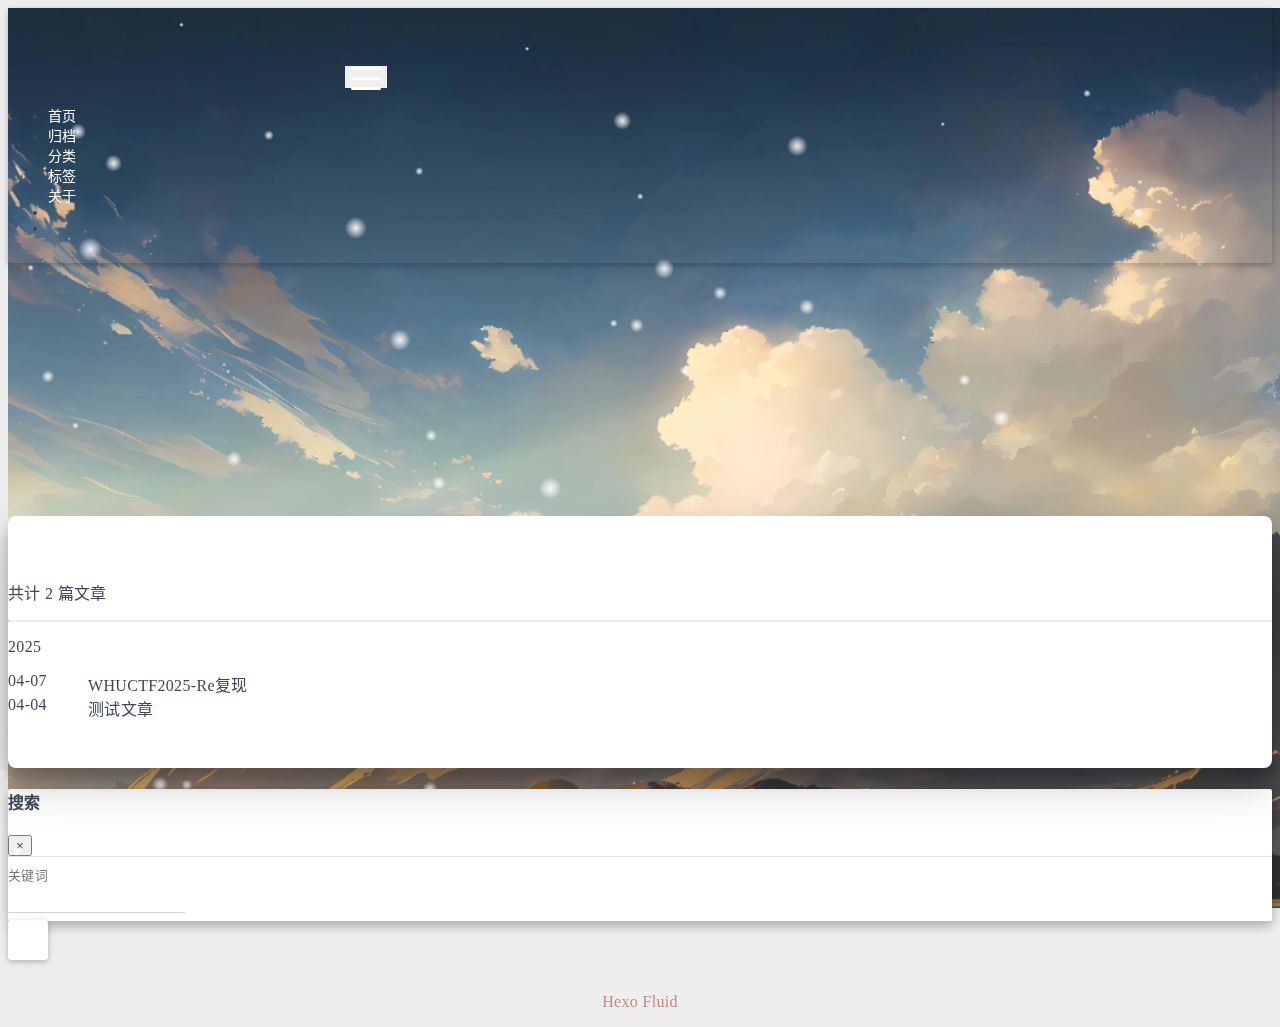
<file: archives/index.html>
<!DOCTYPE html>
<html lang="zh-CN" data-default-color-scheme=auto>



<head>
  <meta charset="UTF-8">

  <link rel="apple-touch-icon" sizes="76x76" href="/img/%E6%B3%B7%E5%A5%88.jpg">
  <link rel="icon" href="/img/%E6%B3%B7%E5%A5%88.jpg">
  

  <meta name="viewport" content="width=device-width, initial-scale=1.0, maximum-scale=5.0, shrink-to-fit=no">
  <meta http-equiv="x-ua-compatible" content="ie=edge">
  
  <meta name="theme-color" content="#2f4154">
  <meta name="author" content="七秒钟的记忆">
  <meta name="keywords" content="">
  
    <meta property="og:type" content="website">
<meta property="og:title" content="归档">
<meta property="og:url" content="http://lingchen0408.github.io/archives/index.html">
<meta property="og:site_name" content="Sevora-Blog">
<meta property="og:locale" content="zh_CN">
<meta property="article:author" content="七秒钟的记忆">
<meta name="twitter:card" content="summary_large_image">
  
  
  
  <title>归档 - Sevora-Blog</title>

  <link  rel="stylesheet" href="https://lib.baomitu.com/twitter-bootstrap/4.6.1/css/bootstrap.min.css" />





<!-- 主题依赖的图标库，不要自行修改 -->
<!-- Do not modify the link that theme dependent icons -->

<link rel="stylesheet" href="//at.alicdn.com/t/c/font_1749284_5i9bdhy70f8.css">



<link rel="stylesheet" href="//at.alicdn.com/t/c/font_1736178_k526ubmyhba.css">


<link  rel="stylesheet" href="/css/main.css" />


  <link id="highlight-css" rel="stylesheet" href="/css/highlight.css" />
  
    <link id="highlight-css-dark" rel="stylesheet" href="/css/highlight-dark.css" />
  



  
<link rel="stylesheet" href="/css/glassBg.css">
<link rel="stylesheet" href="/css/sign.css">
<link rel="stylesheet" href="/css/part-text.css">
<link rel="stylesheet" href="/css/scrollAnimation.css">



  <script id="fluid-configs">
    var Fluid = window.Fluid || {};
    Fluid.ctx = Object.assign({}, Fluid.ctx)
    var CONFIG = {"hostname":"lingchen0408.github.io","root":"/","version":"1.9.8","typing":{"enable":true,"typeSpeed":70,"cursorChar":"_","loop":false,"scope":[]},"anchorjs":{"enable":true,"element":"h1,h2,h3,h4,h5,h6","placement":"left","visible":"hover","icon":""},"progressbar":{"enable":true,"height_px":3,"color":"#29d","options":{"showSpinner":false,"trickleSpeed":100}},"code_language":{"enable":true,"default":"TEXT"},"copy_btn":true,"image_caption":{"enable":true},"image_zoom":{"enable":true,"img_url_replace":["",""]},"toc":{"enable":true,"placement":"right","headingSelector":"h1,h2,h3,h4,h5,h6","collapseDepth":0},"lazyload":{"enable":true,"loading_img":"/img/loading.gif","onlypost":false,"offset_factor":2},"web_analytics":{"enable":true,"follow_dnt":true,"baidu":null,"google":{"measurement_id":null},"tencent":{"sid":null,"cid":null},"leancloud":{"app_id":"PTVADn1JMiuhkaZERcJenFaX-gzGzoHsz","app_key":"HWeOebkty7KB7hrpgNCVDsEZ","server_url":null,"path":"window.location.pathname","ignore_local":false},"umami":{"src":null,"website_id":null,"domains":null,"start_time":"2024-01-01T00:00:00.000Z","token":null,"api_server":null}},"search_path":"/local-search.xml","include_content_in_search":true};

    if (CONFIG.web_analytics.follow_dnt) {
      var dntVal = navigator.doNotTrack || window.doNotTrack || navigator.msDoNotTrack;
      Fluid.ctx.dnt = dntVal && (dntVal.startsWith('1') || dntVal.startsWith('yes') || dntVal.startsWith('on'));
    }
  </script>
  <script  src="/js/utils.js" ></script>
  <script  src="/js/color-schema.js" ></script>
  

  

  

  

  

  
    
  



  
<meta name="generator" content="Hexo 7.3.0"></head>


<body><!-- hexo injector body_begin start --><div id="web_bg"></div><!-- hexo injector body_begin end -->
  

  <header>
    

<div class="header-inner" style="height: 60vh;">
  <nav id="navbar" class="navbar fixed-top  navbar-expand-lg navbar-dark scrolling-navbar">
  <div class="container">
    <a class="navbar-brand" href="/">
      <strong>七秒钟的记忆</strong>
    </a>

    <button id="navbar-toggler-btn" class="navbar-toggler" type="button" data-toggle="collapse"
            data-target="#navbarSupportedContent"
            aria-controls="navbarSupportedContent" aria-expanded="false" aria-label="Toggle navigation">
      <div class="animated-icon"><span></span><span></span><span></span></div>
    </button>

    <!-- Collapsible content -->
    <div class="collapse navbar-collapse" id="navbarSupportedContent">
      <ul class="navbar-nav ml-auto text-center">
        
          
          
          
          
            <li class="nav-item">
              <a class="nav-link" href="/" target="_self">
                <i class="iconfont icon-home-fill"></i>
                <span>首页</span>
              </a>
            </li>
          
        
          
          
          
          
            <li class="nav-item">
              <a class="nav-link" href="/archives/" target="_self">
                <i class="iconfont icon-archive-fill"></i>
                <span>归档</span>
              </a>
            </li>
          
        
          
          
          
          
            <li class="nav-item">
              <a class="nav-link" href="/categories/" target="_self">
                <i class="iconfont icon-category-fill"></i>
                <span>分类</span>
              </a>
            </li>
          
        
          
          
          
          
            <li class="nav-item">
              <a class="nav-link" href="/tags/" target="_self">
                <i class="iconfont icon-tags-fill"></i>
                <span>标签</span>
              </a>
            </li>
          
        
          
          
          
          
            <li class="nav-item">
              <a class="nav-link" href="/about/" target="_self">
                <i class="iconfont icon-user-fill"></i>
                <span>关于</span>
              </a>
            </li>
          
        
        
          <li class="nav-item" id="search-btn">
            <a class="nav-link" target="_self" href="javascript:;" data-toggle="modal" data-target="#modalSearch" aria-label="Search">
              <i class="iconfont icon-search"></i>
            </a>
          </li>
          
        
        
          <li class="nav-item" id="color-toggle-btn">
            <a class="nav-link" target="_self" href="javascript:;" aria-label="Color Toggle">
              <i class="iconfont icon-dark" id="color-toggle-icon"></i>
            </a>
          </li>
        
      </ul>
    </div>
  </div>
</nav>

  

<div id="banner" class="banner" parallax=true
     style="background: url('/img/article.jpg') no-repeat center center; background-size: cover;">
  <div class="full-bg-img">
    <div class="mask flex-center" style="background-color: rgba(0, 0, 0, 0.3)">
      <div class="banner-text text-center fade-in-up">
        <div class="h2">
          
            <span id="subtitle" data-typed-text="归档"></span>
          
        </div>

        
      </div>

      
    </div>
  </div>
</div>

</div>

  </header>

  <main>
    
      <div class="container nopadding-x-md">
        <div id="board"
          >
          
          <div class="container">
            <div class="row">
              <div class="col-12 col-md-10 m-auto">
                

<div class="list-group">
  <p class="h4">共计 2 篇文章</p>
  <hr>
  
  
    
      
      <p class="h5">2025</p>
    
    <a href="/2025/04/07/WHUCTF2025-Re%E5%A4%8D%E7%8E%B0/" class="list-group-item list-group-item-action">
      <time>04-07</time>
      <div class="list-group-item-title">WHUCTF2025-Re复现</div>
    </a>
  
    
    <a href="/2025/04/04/%E6%B5%8B%E8%AF%95%E6%96%87%E7%AB%A0/" class="list-group-item list-group-item-action">
      <time>04-04</time>
      <div class="list-group-item-title">测试文章</div>
    </a>
  
</div>





              </div>
            </div>
          </div>
        </div>
      </div>
    

    
      <a id="scroll-top-button" aria-label="TOP" href="#" role="button">
        <i class="iconfont icon-arrowup" aria-hidden="true"></i>
      </a>
    

    
      <div class="modal fade" id="modalSearch" tabindex="-1" role="dialog" aria-labelledby="ModalLabel"
     aria-hidden="true">
  <div class="modal-dialog modal-dialog-scrollable modal-lg" role="document">
    <div class="modal-content">
      <div class="modal-header text-center">
        <h4 class="modal-title w-100 font-weight-bold">搜索</h4>
        <button type="button" id="local-search-close" class="close" data-dismiss="modal" aria-label="Close">
          <span aria-hidden="true">&times;</span>
        </button>
      </div>
      <div class="modal-body mx-3">
        <div class="md-form mb-5">
          <input type="text" id="local-search-input" class="form-control validate">
          <label data-error="x" data-success="v" for="local-search-input">关键词</label>
        </div>
        <div class="list-group" id="local-search-result"></div>
      </div>
    </div>
  </div>
</div>

    

    
  </main>

  <footer>
    <div class="footer-inner">
  
    <div class="footer-content">
       <a href="https://hexo.io" target="_blank" rel="nofollow noopener"><span>Hexo</span></a> <i class="iconfont icon-love"></i> <a href="https://github.com/fluid-dev/hexo-theme-fluid" target="_blank" rel="nofollow noopener"><span>Fluid</span></a> 
    </div>
  
  
  
</div>

  </footer>

  <!-- Scripts -->
  
  <script  src="https://lib.baomitu.com/nprogress/0.2.0/nprogress.min.js" ></script>
  <link  rel="stylesheet" href="https://lib.baomitu.com/nprogress/0.2.0/nprogress.min.css" />

  <script>
    NProgress.configure({"showSpinner":false,"trickleSpeed":100})
    NProgress.start()
    window.addEventListener('load', function() {
      NProgress.done();
    })
  </script>


<script  src="https://lib.baomitu.com/jquery/3.6.4/jquery.min.js" ></script>
<script  src="https://lib.baomitu.com/twitter-bootstrap/4.6.1/js/bootstrap.min.js" ></script>
<script  src="/js/events.js" ></script>
<script  src="/js/plugins.js" ></script>


  <script  src="https://lib.baomitu.com/typed.js/2.0.12/typed.min.js" ></script>
  <script>
    (function (window, document) {
      var typing = Fluid.plugins.typing;
      var subtitle = document.getElementById('subtitle');
      if (!subtitle || !typing) {
        return;
      }
      var text = subtitle.getAttribute('data-typed-text');
      
        typing(text);
      
    })(window, document);
  </script>




  
    <script  src="/js/img-lazyload.js" ></script>
  




  <script defer src="/js/leancloud.js" ></script>

  <script  src="/js/local-search.js" ></script>





<!-- 主题的启动项，将它保持在最底部 -->
<!-- the boot of the theme, keep it at the bottom -->
<script  src="/js/boot.js" ></script>


  

  <noscript>
    <div class="noscript-warning">博客在允许 JavaScript 运行的环境下浏览效果更佳</div>
  </noscript>
<!-- hexo injector body_end start --><script src="/js/backgroundize.js"></script><script src="/js/snow.js"></script><script src="/js/title.js"></script><script src="/js/sign.js"></script><script src="/js/scrollAnimation.js"></script><script src="/js/time-insert.js"></script><script src="/js/time.js"></script><!-- hexo injector body_end end --></body>
</html>
</file>
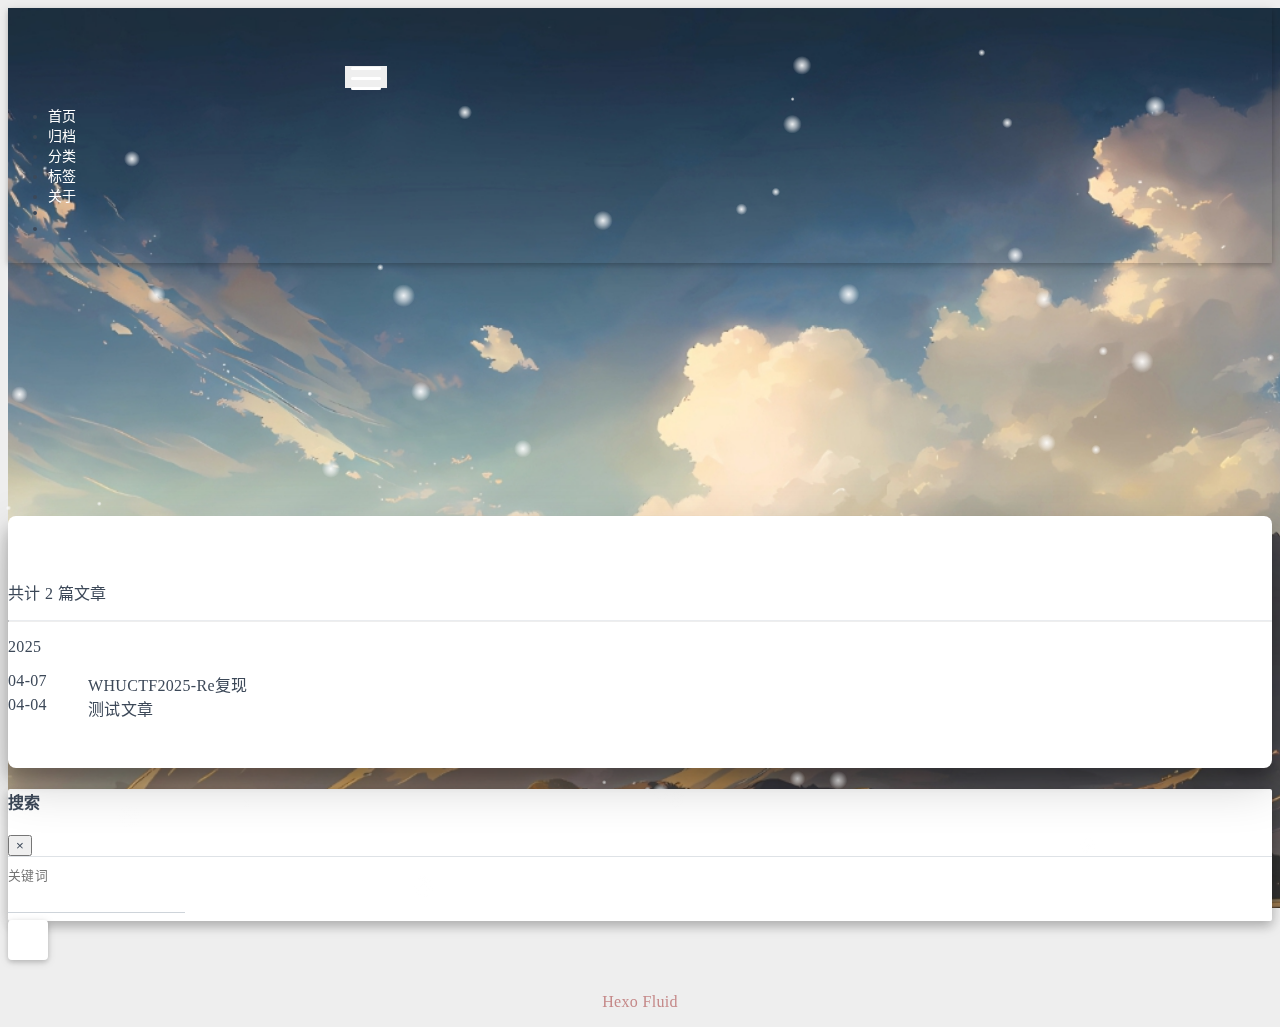
<file: archives/2025/index.html>
<!DOCTYPE html>
<html lang="zh-CN" data-default-color-scheme=auto>



<head>
  <meta charset="UTF-8">

  <link rel="apple-touch-icon" sizes="76x76" href="/img/%E6%B3%B7%E5%A5%88.jpg">
  <link rel="icon" href="/img/%E6%B3%B7%E5%A5%88.jpg">
  

  <meta name="viewport" content="width=device-width, initial-scale=1.0, maximum-scale=5.0, shrink-to-fit=no">
  <meta http-equiv="x-ua-compatible" content="ie=edge">
  
  <meta name="theme-color" content="#2f4154">
  <meta name="author" content="七秒钟的记忆">
  <meta name="keywords" content="">
  
    <meta property="og:type" content="website">
<meta property="og:title" content="归档">
<meta property="og:url" content="http://lingchen0408.github.io/archives/2025/index.html">
<meta property="og:site_name" content="Sevora-Blog">
<meta property="og:locale" content="zh_CN">
<meta property="article:author" content="七秒钟的记忆">
<meta name="twitter:card" content="summary_large_image">
  
  
  
  <title>归档 - Sevora-Blog</title>

  <link  rel="stylesheet" href="https://lib.baomitu.com/twitter-bootstrap/4.6.1/css/bootstrap.min.css" />





<!-- 主题依赖的图标库，不要自行修改 -->
<!-- Do not modify the link that theme dependent icons -->

<link rel="stylesheet" href="//at.alicdn.com/t/c/font_1749284_5i9bdhy70f8.css">



<link rel="stylesheet" href="//at.alicdn.com/t/c/font_1736178_k526ubmyhba.css">


<link  rel="stylesheet" href="/css/main.css" />


  <link id="highlight-css" rel="stylesheet" href="/css/highlight.css" />
  
    <link id="highlight-css-dark" rel="stylesheet" href="/css/highlight-dark.css" />
  



  
<link rel="stylesheet" href="/css/glassBg.css">
<link rel="stylesheet" href="/css/sign.css">
<link rel="stylesheet" href="/css/part-text.css">
<link rel="stylesheet" href="/css/scrollAnimation.css">



  <script id="fluid-configs">
    var Fluid = window.Fluid || {};
    Fluid.ctx = Object.assign({}, Fluid.ctx)
    var CONFIG = {"hostname":"lingchen0408.github.io","root":"/","version":"1.9.8","typing":{"enable":true,"typeSpeed":70,"cursorChar":"_","loop":false,"scope":[]},"anchorjs":{"enable":true,"element":"h1,h2,h3,h4,h5,h6","placement":"left","visible":"hover","icon":""},"progressbar":{"enable":true,"height_px":3,"color":"#29d","options":{"showSpinner":false,"trickleSpeed":100}},"code_language":{"enable":true,"default":"TEXT"},"copy_btn":true,"image_caption":{"enable":true},"image_zoom":{"enable":true,"img_url_replace":["",""]},"toc":{"enable":true,"placement":"right","headingSelector":"h1,h2,h3,h4,h5,h6","collapseDepth":0},"lazyload":{"enable":true,"loading_img":"/img/loading.gif","onlypost":false,"offset_factor":2},"web_analytics":{"enable":true,"follow_dnt":true,"baidu":null,"google":{"measurement_id":null},"tencent":{"sid":null,"cid":null},"leancloud":{"app_id":"PTVADn1JMiuhkaZERcJenFaX-gzGzoHsz","app_key":"HWeOebkty7KB7hrpgNCVDsEZ","server_url":null,"path":"window.location.pathname","ignore_local":false},"umami":{"src":null,"website_id":null,"domains":null,"start_time":"2024-01-01T00:00:00.000Z","token":null,"api_server":null}},"search_path":"/local-search.xml","include_content_in_search":true};

    if (CONFIG.web_analytics.follow_dnt) {
      var dntVal = navigator.doNotTrack || window.doNotTrack || navigator.msDoNotTrack;
      Fluid.ctx.dnt = dntVal && (dntVal.startsWith('1') || dntVal.startsWith('yes') || dntVal.startsWith('on'));
    }
  </script>
  <script  src="/js/utils.js" ></script>
  <script  src="/js/color-schema.js" ></script>
  

  

  

  

  

  
    
  



  
<meta name="generator" content="Hexo 7.3.0"></head>


<body><!-- hexo injector body_begin start --><div id="web_bg"></div><!-- hexo injector body_begin end -->
  

  <header>
    

<div class="header-inner" style="height: 60vh;">
  <nav id="navbar" class="navbar fixed-top  navbar-expand-lg navbar-dark scrolling-navbar">
  <div class="container">
    <a class="navbar-brand" href="/">
      <strong>七秒钟的记忆</strong>
    </a>

    <button id="navbar-toggler-btn" class="navbar-toggler" type="button" data-toggle="collapse"
            data-target="#navbarSupportedContent"
            aria-controls="navbarSupportedContent" aria-expanded="false" aria-label="Toggle navigation">
      <div class="animated-icon"><span></span><span></span><span></span></div>
    </button>

    <!-- Collapsible content -->
    <div class="collapse navbar-collapse" id="navbarSupportedContent">
      <ul class="navbar-nav ml-auto text-center">
        
          
          
          
          
            <li class="nav-item">
              <a class="nav-link" href="/" target="_self">
                <i class="iconfont icon-home-fill"></i>
                <span>首页</span>
              </a>
            </li>
          
        
          
          
          
          
            <li class="nav-item">
              <a class="nav-link" href="/archives/" target="_self">
                <i class="iconfont icon-archive-fill"></i>
                <span>归档</span>
              </a>
            </li>
          
        
          
          
          
          
            <li class="nav-item">
              <a class="nav-link" href="/categories/" target="_self">
                <i class="iconfont icon-category-fill"></i>
                <span>分类</span>
              </a>
            </li>
          
        
          
          
          
          
            <li class="nav-item">
              <a class="nav-link" href="/tags/" target="_self">
                <i class="iconfont icon-tags-fill"></i>
                <span>标签</span>
              </a>
            </li>
          
        
          
          
          
          
            <li class="nav-item">
              <a class="nav-link" href="/about/" target="_self">
                <i class="iconfont icon-user-fill"></i>
                <span>关于</span>
              </a>
            </li>
          
        
        
          <li class="nav-item" id="search-btn">
            <a class="nav-link" target="_self" href="javascript:;" data-toggle="modal" data-target="#modalSearch" aria-label="Search">
              <i class="iconfont icon-search"></i>
            </a>
          </li>
          
        
        
          <li class="nav-item" id="color-toggle-btn">
            <a class="nav-link" target="_self" href="javascript:;" aria-label="Color Toggle">
              <i class="iconfont icon-dark" id="color-toggle-icon"></i>
            </a>
          </li>
        
      </ul>
    </div>
  </div>
</nav>

  

<div id="banner" class="banner" parallax=true
     style="background: url('/img/article.jpg') no-repeat center center; background-size: cover;">
  <div class="full-bg-img">
    <div class="mask flex-center" style="background-color: rgba(0, 0, 0, 0.3)">
      <div class="banner-text text-center fade-in-up">
        <div class="h2">
          
            <span id="subtitle" data-typed-text="归档"></span>
          
        </div>

        
      </div>

      
    </div>
  </div>
</div>

</div>

  </header>

  <main>
    
      <div class="container nopadding-x-md">
        <div id="board"
          >
          
          <div class="container">
            <div class="row">
              <div class="col-12 col-md-10 m-auto">
                

<div class="list-group">
  <p class="h4">共计 2 篇文章</p>
  <hr>
  
  
    
      
      <p class="h5">2025</p>
    
    <a href="/2025/04/07/WHUCTF2025-Re%E5%A4%8D%E7%8E%B0/" class="list-group-item list-group-item-action">
      <time>04-07</time>
      <div class="list-group-item-title">WHUCTF2025-Re复现</div>
    </a>
  
    
    <a href="/2025/04/04/%E6%B5%8B%E8%AF%95%E6%96%87%E7%AB%A0/" class="list-group-item list-group-item-action">
      <time>04-04</time>
      <div class="list-group-item-title">测试文章</div>
    </a>
  
</div>





              </div>
            </div>
          </div>
        </div>
      </div>
    

    
      <a id="scroll-top-button" aria-label="TOP" href="#" role="button">
        <i class="iconfont icon-arrowup" aria-hidden="true"></i>
      </a>
    

    
      <div class="modal fade" id="modalSearch" tabindex="-1" role="dialog" aria-labelledby="ModalLabel"
     aria-hidden="true">
  <div class="modal-dialog modal-dialog-scrollable modal-lg" role="document">
    <div class="modal-content">
      <div class="modal-header text-center">
        <h4 class="modal-title w-100 font-weight-bold">搜索</h4>
        <button type="button" id="local-search-close" class="close" data-dismiss="modal" aria-label="Close">
          <span aria-hidden="true">&times;</span>
        </button>
      </div>
      <div class="modal-body mx-3">
        <div class="md-form mb-5">
          <input type="text" id="local-search-input" class="form-control validate">
          <label data-error="x" data-success="v" for="local-search-input">关键词</label>
        </div>
        <div class="list-group" id="local-search-result"></div>
      </div>
    </div>
  </div>
</div>

    

    
  </main>

  <footer>
    <div class="footer-inner">
  
    <div class="footer-content">
       <a href="https://hexo.io" target="_blank" rel="nofollow noopener"><span>Hexo</span></a> <i class="iconfont icon-love"></i> <a href="https://github.com/fluid-dev/hexo-theme-fluid" target="_blank" rel="nofollow noopener"><span>Fluid</span></a> 
    </div>
  
  
  
</div>

  </footer>

  <!-- Scripts -->
  
  <script  src="https://lib.baomitu.com/nprogress/0.2.0/nprogress.min.js" ></script>
  <link  rel="stylesheet" href="https://lib.baomitu.com/nprogress/0.2.0/nprogress.min.css" />

  <script>
    NProgress.configure({"showSpinner":false,"trickleSpeed":100})
    NProgress.start()
    window.addEventListener('load', function() {
      NProgress.done();
    })
  </script>


<script  src="https://lib.baomitu.com/jquery/3.6.4/jquery.min.js" ></script>
<script  src="https://lib.baomitu.com/twitter-bootstrap/4.6.1/js/bootstrap.min.js" ></script>
<script  src="/js/events.js" ></script>
<script  src="/js/plugins.js" ></script>


  <script  src="https://lib.baomitu.com/typed.js/2.0.12/typed.min.js" ></script>
  <script>
    (function (window, document) {
      var typing = Fluid.plugins.typing;
      var subtitle = document.getElementById('subtitle');
      if (!subtitle || !typing) {
        return;
      }
      var text = subtitle.getAttribute('data-typed-text');
      
        typing(text);
      
    })(window, document);
  </script>




  
    <script  src="/js/img-lazyload.js" ></script>
  




  <script defer src="/js/leancloud.js" ></script>

  <script  src="/js/local-search.js" ></script>





<!-- 主题的启动项，将它保持在最底部 -->
<!-- the boot of the theme, keep it at the bottom -->
<script  src="/js/boot.js" ></script>


  

  <noscript>
    <div class="noscript-warning">博客在允许 JavaScript 运行的环境下浏览效果更佳</div>
  </noscript>
<!-- hexo injector body_end start --><script src="/js/backgroundize.js"></script><script src="/js/snow.js"></script><script src="/js/title.js"></script><script src="/js/sign.js"></script><script src="/js/scrollAnimation.js"></script><script src="/js/time-insert.js"></script><script src="/js/time.js"></script><!-- hexo injector body_end end --></body>
</html>
</file>
<file: css/main.css>
.anchorjs-link {
  text-decoration: none !important;
  transition: opacity 0.2s ease-in-out;
}
.markdown-body h1:hover > .anchorjs-link,
h2:hover > .anchorjs-link,
h3:hover > .anchorjs-link,
h4:hover > .anchorjs-link,
h5:hover > .anchorjs-link,
h6:hover > .anchorjs-link {
  opacity: 1;
}
.banner {
  height: 100%;
  position: relative;
  overflow: hidden;
  cursor: default;
}
.banner .mask {
  position: absolute;
  width: 100%;
  height: 100%;
  background-color: rgba(0,0,0,0.3);
}
.banner[parallax="true"] {
  will-change: transform;
  -webkit-transform-style: preserve-3d;
  -webkit-backface-visibility: hidden;
  transition: transform 0.05s ease-out;
}
@media (max-width: 100vh) {
  .header-inner {
    max-height: 100vw;
  }
  #board {
    margin-top: -1rem !important;
  }
}
@media (max-width: 79.99vh) {
  .scroll-down-bar {
    display: none;
  }
}
#board {
  position: relative;
  margin-top: -2rem;
  padding: 3rem 0;
  background-color: var(--board-bg-color);
  transition: background-color 0.2s ease-in-out;
  border-radius: 0.5rem;
  z-index: 3;
  -webkit-box-shadow: 0 12px 15px 0 rgba(0,0,0,0.24), 0 17px 50px 0 rgba(0,0,0,0.19);
  box-shadow: 0 12px 15px 0 rgba(0,0,0,0.24), 0 17px 50px 0 rgba(0,0,0,0.19);
}
.code-widget {
  display: inline-block;
  background-color: transparent;
  font-size: 0.75rem;
  line-height: 1;
  font-weight: bold;
  padding: 0.3rem 0.1rem 0.1rem 0.1rem;
  position: absolute;
  right: 0.45rem;
  top: 0.15rem;
  z-index: 1;
}
.code-widget-light {
  color: #999;
}
.code-widget-dark {
  color: #bababa;
}
.copy-btn {
  cursor: pointer;
  user-select: none;
  -webkit-appearance: none;
  outline: none;
}
.copy-btn > i {
  font-size: 0.75rem !important;
  font-weight: 400;
  margin-right: 0.15rem;
  opacity: 0;
  transition: opacity 0.2s ease-in-out;
}
.markdown-body pre:hover > .copy-btn > i {
  opacity: 0.9;
}
.markdown-body pre:hover > .copy-btn,
.markdown-body pre:not(:hover) > .copy-btn {
  outline: none;
}
.license-box {
  background-color: rgba(27,31,35,0.05);
  transition: background-color 0.2s ease-in-out;
  border-radius: 4px;
  font-size: 0.9rem;
  overflow: hidden;
  padding: 1.25rem;
  position: relative;
  z-index: 1;
}
.license-box .license-icon {
  position: absolute;
  top: 50%;
  left: 100%;
}
.license-box .license-icon::after {
  content: "\e8e4";
  font-size: 12.5rem;
  line-height: 1;
  opacity: 0.1;
  position: relative;
  left: -0.85em;
  bottom: 0.5em;
  z-index: -1;
}
.license-box .license-title {
  margin-bottom: 1rem;
}
.license-box .license-title div:nth-child(1) {
  line-height: 1.2;
  margin-bottom: 0.25rem;
}
.license-box .license-title div:nth-child(2) {
  color: var(--sec-text-color);
  font-size: 0.8rem;
}
.license-box .license-meta {
  align-items: center;
  display: flex;
  flex-wrap: wrap;
  justify-content: flex-start;
}
.license-box .license-meta .license-meta-item {
  align-items: center;
  justify-content: center;
  margin-right: 1.5rem;
}
.license-box .license-meta .license-meta-item div:nth-child(1) {
  color: var(--sec-text-color);
  font-size: 0.8rem;
  font-weight: normal;
}
.license-box .license-meta .license-meta-item i.iconfont {
  font-size: 1rem;
}
@media (max-width: 575px) and (min-width: 425px) {
  .license-box .license-meta .license-meta-item {
    display: flex;
    justify-content: flex-start;
    flex-wrap: wrap;
    font-size: 0.8rem;
    flex: 0 0 50%;
    max-width: 50%;
    margin-right: 0;
  }
  .license-box .license-meta .license-meta-item div:nth-child(1) {
    margin-right: 0.5rem;
  }
  .license-box .license-meta .license-meta-date {
    order: -1;
  }
}
@media (max-width: 424px) {
  .license-box::after {
    top: -65px;
  }
  .license-box .license-meta {
    flex-direction: column;
    align-items: flex-start;
  }
  .license-box .license-meta .license-meta-item {
    display: flex;
    flex-wrap: wrap;
    font-size: 0.8rem;
  }
  .license-box .license-meta .license-meta-item div:nth-child(1) {
    margin-right: 0.5rem;
  }
}
.footer-inner {
  padding: 3rem 0 1rem 0;
  text-align: center;
}
.footer-inner > div:not(:first-child) {
  margin: 0.25rem 0;
  font-size: 0.85rem;
}
.footer-inner .statistics {
  display: flex;
  flex-direction: row;
  justify-content: center;
}
.footer-inner .statistics > span {
  flex: 1;
  margin: 0 0.25rem;
}
.footer-inner .statistics > *:nth-last-child(2):first-child {
  text-align: right;
}
.footer-inner .statistics > *:nth-last-child(2):first-child ~ * {
  text-align: left;
}
.footer-inner .beian {
  display: flex;
  flex-direction: row;
  justify-content: center;
}
.footer-inner .beian > * {
  margin: 0 0.25rem;
}
.footer-inner .beian-police {
  position: relative;
  overflow: hidden;
  display: inline-flex;
  align-items: center;
  justify-content: left;
}
.footer-inner .beian-police img {
  margin-right: 3px;
  width: 1rem;
  height: 1rem;
  margin-bottom: 0.1rem;
}
@media (max-width: 424px) {
  .footer-inner .statistics {
    flex-direction: column;
  }
  .footer-inner .statistics > *:nth-last-child(2):first-child {
    text-align: center;
  }
  .footer-inner .statistics > *:nth-last-child(2):first-child ~ * {
    text-align: center;
  }
  .footer-inner .beian {
    flex-direction: column;
  }
  .footer-inner .beian .beian-police {
    justify-content: center;
  }
  .footer-inner .beian > *:nth-last-child(2):first-child {
    text-align: center;
  }
  .footer-inner .beian > *:nth-last-child(2):first-child ~ * {
    text-align: center;
  }
}
sup > a::before,
.footnote-text::before {
  display: block;
  content: "";
  margin-top: -5rem;
  height: 5rem;
  width: 1px;
  visibility: hidden;
}
sup > a::before,
.footnote-text::before {
  display: inline-block;
}
.footnote-item::before {
  display: block;
  content: "";
  margin-top: -5rem;
  height: 5rem;
  width: 1px;
  visibility: hidden;
}
.footnote-list ol {
  list-style-type: none;
  counter-reset: sectioncounter;
  padding-left: 0.5rem;
  font-size: 0.95rem;
}
.footnote-list ol li:before {
  font-family: "Helvetica Neue", monospace, "Monaco";
  content: "[" counter(sectioncounter) "]";
  counter-increment: sectioncounter;
}
.footnote-list ol li+li {
  margin-top: 0.5rem;
}
.footnote-text {
  padding-left: 0.5em;
}
.navbar {
  background-color: transparent;
  font-size: 0.875rem;
  box-shadow: 0 2px 5px 0 rgba(0,0,0,0.16), 0 2px 10px 0 rgba(0,0,0,0.12);
  -webkit-box-shadow: 0 2px 5px 0 rgba(0,0,0,0.16), 0 2px 10px 0 rgba(0,0,0,0.12);
}
.navbar .navbar-brand {
  color: var(--navbar-text-color);
}
.navbar .navbar-toggler .animated-icon span {
  background-color: var(--navbar-text-color);
}
.navbar .nav-item .nav-link {
  display: block;
  color: var(--navbar-text-color);
  transition: color 0.2s ease-in-out, background-color 0.2s ease-in-out;
}
.navbar .nav-item .nav-link:hover {
  color: var(--link-hover-color);
}
.navbar .nav-item .nav-link:focus {
  color: var(--navbar-text-color);
}
.navbar .nav-item .nav-link i {
  font-size: 0.875rem;
  line-height: inherit;
}
.navbar .nav-item .nav-link i:only-child {
  margin: 0 0.2rem;
}
.navbar .navbar-toggler {
  border-width: 0;
  outline: 0;
}
.navbar.scrolling-navbar {
  will-change: background, padding;
  -webkit-transition: background 0.5s ease-in-out, padding 0.5s ease-in-out;
  transition: background 0.5s ease-in-out, padding 0.5s ease-in-out;
}
@media (min-width: 600px) {
  .navbar.scrolling-navbar {
    padding-top: 12px;
    padding-bottom: 12px;
  }
  .navbar.scrolling-navbar .navbar-nav > li {
    -webkit-transition-duration: 1s;
    transition-duration: 1s;
  }
}
.navbar.scrolling-navbar.top-nav-collapse {
  padding-top: 5px;
  padding-bottom: 5px;
}
.navbar .dropdown-menu {
  font-size: 0.875rem;
  color: var(--navbar-text-color);
  background-color: rgba(0,0,0,0.3);
  border: none;
  min-width: 8rem;
  -webkit-transition: background 0.5s ease-in-out, padding 0.5s ease-in-out;
  transition: background 0.5s ease-in-out, padding 0.5s ease-in-out;
}
@media (max-width: 991.98px) {
  .navbar .dropdown-menu {
    text-align: center;
  }
}
.navbar .dropdown-item {
  color: var(--navbar-text-color);
}
.navbar .dropdown-item:hover,
.navbar .dropdown-item:focus {
  color: var(--link-hover-color);
  background-color: rgba(0,0,0,0.1);
}
@media (min-width: 992px) {
  .navbar .dropdown:hover > .dropdown-menu {
    display: block;
  }
  .navbar .dropdown > .dropdown-toggle:active {
    pointer-events: none;
  }
  .navbar .dropdown-menu {
    top: 95%;
  }
}
.navbar .animated-icon {
  width: 30px;
  height: 20px;
  position: relative;
  margin: 0;
  -webkit-transform: rotate(0deg);
  -moz-transform: rotate(0deg);
  -o-transform: rotate(0deg);
  transform: rotate(0deg);
  -webkit-transition: 0.5s ease-in-out;
  -moz-transition: 0.5s ease-in-out;
  -o-transition: 0.5s ease-in-out;
  transition: 0.5s ease-in-out;
  cursor: pointer;
}
.navbar .animated-icon span {
  display: block;
  position: absolute;
  height: 3px;
  width: 100%;
  border-radius: 9px;
  opacity: 1;
  left: 0;
  -webkit-transform: rotate(0deg);
  -moz-transform: rotate(0deg);
  -o-transform: rotate(0deg);
  transform: rotate(0deg);
  -webkit-transition: 0.25s ease-in-out;
  -moz-transition: 0.25s ease-in-out;
  -o-transition: 0.25s ease-in-out;
  transition: 0.25s ease-in-out;
  background: #fff;
}
.navbar .animated-icon span:nth-child(1) {
  top: 0;
}
.navbar .animated-icon span:nth-child(2) {
  top: 10px;
}
.navbar .animated-icon span:nth-child(3) {
  top: 20px;
}
.navbar .animated-icon.open span:nth-child(1) {
  top: 11px;
  -webkit-transform: rotate(135deg);
  -moz-transform: rotate(135deg);
  -o-transform: rotate(135deg);
  transform: rotate(135deg);
}
.navbar .animated-icon.open span:nth-child(2) {
  opacity: 0;
  left: -60px;
}
.navbar .animated-icon.open span:nth-child(3) {
  top: 11px;
  -webkit-transform: rotate(-135deg);
  -moz-transform: rotate(-135deg);
  -o-transform: rotate(-135deg);
  transform: rotate(-135deg);
}
.navbar .dropdown-collapse,
.top-nav-collapse,
.navbar-col-show {
  background-color: var(--navbar-bg-color);
}
@media (max-width: 767px) {
  .navbar {
    font-size: 1rem;
    line-height: 2.5rem;
  }
}
.banner-text {
  color: var(--subtitle-color);
  max-width: calc(960px - 6rem);
  width: 80%;
  overflow-wrap: break-word;
}
.banner-text .typed-cursor {
  margin: 0 0.2rem;
}
@media (max-width: 767px) {
  #subtitle,
  .typed-cursor {
    font-size: 1.5rem;
  }
}
@media (max-width: 575px) {
  .banner-text {
    font-size: 0.9rem;
  }
  #subtitle,
  .typed-cursor {
    font-size: 1.35rem;
  }
}
.modal-dialog .modal-content {
  background-color: var(--board-bg-color);
  border: 0;
  border-radius: 0.125rem;
  -webkit-box-shadow: 0 5px 11px 0 rgba(0,0,0,0.18), 0 4px 15px 0 rgba(0,0,0,0.15);
  box-shadow: 0 5px 11px 0 rgba(0,0,0,0.18), 0 4px 15px 0 rgba(0,0,0,0.15);
}
.modal-dialog .modal-content .modal-header {
  border-bottom-color: var(--line-color);
  transition: border-bottom-color 0.2s ease-in-out;
}
.close {
  color: var(--text-color);
}
.close:hover {
  color: var(--link-hover-color);
}
.close:focus {
  outline: 0;
}
.modal-dialog .modal-content .modal-header {
  border-top-left-radius: 0.125rem;
  border-top-right-radius: 0.125rem;
  border-bottom: 1px solid #dee2e6;
}
.md-form {
  position: relative;
  margin-top: 1.5rem;
  margin-bottom: 1.5rem;
}
.md-form input[type] {
  -webkit-box-sizing: content-box;
  box-sizing: content-box;
  background-color: transparent;
  border: none;
  border-bottom: 1px solid #ced4da;
  border-radius: 0;
  outline: none;
  -webkit-box-shadow: none;
  box-shadow: none;
  transition: border-color 0.15s ease-in-out, box-shadow 0.15s ease-in-out, -webkit-box-shadow 0.15s ease-in-out;
}
.md-form input[type]:focus:not([readonly]) {
  border-bottom: 1px solid #4285f4;
  -webkit-box-shadow: 0 1px 0 0 #4285f4;
  box-shadow: 0 1px 0 0 #4285f4;
}
.md-form input[type]:focus:not([readonly]) + label {
  color: #4285f4;
}
.md-form input[type].valid,
.md-form input[type]:focus.valid {
  border-bottom: 1px solid #00c851;
  -webkit-box-shadow: 0 1px 0 0 #00c851;
  box-shadow: 0 1px 0 0 #00c851;
}
.md-form input[type].valid + label,
.md-form input[type]:focus.valid + label {
  color: #00c851;
}
.md-form input[type].invalid,
.md-form input[type]:focus.invalid {
  border-bottom: 1px solid #f44336;
  -webkit-box-shadow: 0 1px 0 0 #f44336;
  box-shadow: 0 1px 0 0 #f44336;
}
.md-form input[type].invalid + label,
.md-form input[type]:focus.invalid + label {
  color: #f44336;
}
.md-form input[type].validate {
  margin-bottom: 2.5rem;
}
.md-form input[type].form-control {
  height: auto;
  padding: 0.6rem 0 0.4rem 0;
  margin: 0 0 0.5rem 0;
  color: var(--text-color);
  background-color: transparent;
  border-radius: 0;
}
.md-form label {
  font-size: 0.8rem;
  position: absolute;
  top: -1rem;
  left: 0;
  color: #757575;
  cursor: text;
  transition: color 0.2s ease-out;
}
.modal-open[style] {
  padding-right: 0 !important;
  overflow: auto;
}
.modal-open[style] #navbar[style] {
  padding-right: 1rem !important;
}
#nprogress .bar {
  height: 3px !important;
  background-color: #29d !important;
}
#nprogress .peg {
  box-shadow: 0 0 14px #29d, 0 0 8px #29d !important;
}
@media (max-width: 575px) {
  #nprogress .bar {
    display: none;
  }
}
.noscript-warning {
  background-color: #f55;
  color: #fff;
  font-family: sans-serif;
  font-size: 1rem;
  font-weight: bold;
  position: fixed;
  left: 0;
  bottom: 0;
  text-align: center;
  width: 100%;
  z-index: 99;
}
.pagination {
  margin-top: 3rem;
  justify-content: center;
}
.pagination .space {
  align-self: flex-end;
}
.pagination .page-number,
.pagination .current,
.pagination .extend {
  outline: 0;
  border: 0;
  background-color: transparent;
  font-size: 0.9rem;
  padding: 0.5rem 0.75rem;
  line-height: 1.25;
  border-radius: 0.125rem;
}
.pagination .page-number {
  margin: 0 0.05rem;
}
.pagination .page-number:hover,
.pagination .current {
  transition: background-color 0.2s ease-in-out;
  background-color: var(--link-hover-bg-color);
}
.qr-trigger {
  cursor: pointer;
  position: relative;
}
.qr-trigger:hover .qr-img {
  display: block;
  transition: all 0.3s;
}
.qr-img {
  max-width: 12rem;
  position: absolute;
  right: -5.25rem;
  z-index: 99;
  display: none;
  border-radius: 0.2rem;
  background-color: transparent;
  box-shadow: 0 0 20px -5px rgba(158,158,158,0.2);
}
.scroll-down-bar {
  position: absolute;
  width: 100%;
  height: 6rem;
  text-align: center;
  cursor: pointer;
  bottom: 0;
}
.scroll-down-bar i.iconfont {
  font-size: 2rem;
  font-weight: bold;
  display: inline-block;
  position: relative;
  padding-top: 2rem;
  color: var(--subtitle-color);
  transform: translateZ(0);
  animation: scroll-down 1.5s infinite;
}
#scroll-top-button {
  position: fixed;
  z-index: 99;
  background: var(--board-bg-color);
  transition: background-color 0.2s ease-in-out, bottom 0.3s ease;
  border-radius: 4px;
  min-width: 40px;
  min-height: 40px;
  bottom: -60px;
  outline: none;
  display: flex;
  display: -webkit-flex;
  align-items: center;
  box-shadow: 0 2px 5px 0 rgba(0,0,0,0.16), 0 2px 10px 0 rgba(0,0,0,0.12);
}
#scroll-top-button i {
  font-size: 32px;
  margin: auto;
  color: var(--sec-text-color);
}
#scroll-top-button:hover i,
#scroll-top-button:active i {
  animation-name: scroll-top;
  animation-duration: 1s;
  animation-delay: 0.1s;
  animation-timing-function: ease-in-out;
  animation-iteration-count: infinite;
  animation-fill-mode: forwards;
  animation-direction: alternate;
}
#local-search-result .search-list-title {
  border-left: 3px solid #0d47a1;
}
#local-search-result .search-list-content {
  padding: 0 1.25rem;
}
#local-search-result .search-word {
  color: #ff4500;
}
#toc {
  visibility: hidden;
}
.toc-header {
  margin-bottom: 0.5rem;
  font-weight: bold;
  line-height: 1.2;
}
.toc-header,
.toc-header > i {
  font-size: 1.25rem;
}
.toc-body {
  max-height: 75vh;
  overflow-y: auto;
  overflow: -moz-scrollbars-none;
  -ms-overflow-style: none;
}
.toc-body ol {
  list-style: none;
  padding-inline-start: 1rem;
}
.toc-body::-webkit-scrollbar {
  display: none;
}
.tocbot-list {
  position: relative;
}
.tocbot-list ol {
  list-style: none;
  padding-left: 1rem;
}
.tocbot-list a {
  font-size: 0.95rem;
}
.tocbot-link {
  color: var(--text-color);
}
.tocbot-active-link {
  font-weight: bold;
  color: var(--link-hover-color);
}
.tocbot-is-collapsed {
  max-height: 0;
}
.tocbot-is-collapsible {
  overflow: hidden;
  transition: all 0.3s ease-in-out;
}
.toc-list-item {
  white-space: nowrap;
  overflow: hidden;
  text-overflow: ellipsis;
}
.toc-list-item.is-active-li::before {
  height: 1rem;
  margin: 0.25rem 0;
  visibility: visible;
}
.toc-list-item::before {
  width: 0.15rem;
  height: 0.2rem;
  position: absolute;
  left: 0.25rem;
  content: "";
  border-radius: 2px;
  margin: 0.65rem 0;
  background: var(--link-hover-color);
  visibility: hidden;
  transition: height 0.1s ease-in-out, margin 0.1s ease-in-out, visibility 0.1s ease-in-out;
}
.sidebar {
  position: -webkit-sticky;
  position: sticky;
  top: 2rem;
  padding: 3rem 0;
}
html {
  font-size: 16px;
  letter-spacing: 0.02em;
}
html,
body {
  height: 100%;
  font-family: var(--font-family-sans-serif);
  overflow-wrap: break-word;
}
body {
  transition: color 0.2s ease-in-out, background-color 0.2s ease-in-out;
  background-color: var(--body-bg-color);
  color: var(--text-color);
  -webkit-font-smoothing: antialiased;
  -moz-osx-font-smoothing: grayscale;
}
body a {
  color: var(--text-color);
  text-decoration: none;
  cursor: pointer;
  transition: color 0.2s ease-in-out, background-color 0.2s ease-in-out;
}
body a:hover {
  color: var(--link-hover-color);
  text-decoration: none;
  transition: color 0.2s ease-in-out, background-color 0.2s ease-in-out;
}
code {
  color: inherit;
}
table {
  font-size: inherit;
  color: var(--post-text-color);
}
img[lazyload] {
  object-fit: cover;
}
*[align="left"] {
  text-align: left;
}
*[align="center"] {
  text-align: center;
}
*[align="right"] {
  text-align: right;
}
::-webkit-scrollbar {
  width: 6px;
  height: 6px;
}
::-webkit-scrollbar-thumb {
  background-color: var(--scrollbar-color);
  border-radius: 6px;
}
::-webkit-scrollbar-thumb:hover {
  background-color: var(--scrollbar-hover-color);
}
::-webkit-scrollbar-corner {
  background-color: transparent;
}
label {
  margin-bottom: 0;
}
i.iconfont {
  font-size: 1em;
  line-height: 1;
}
:root {
  --color-mode: "light";
  --body-bg-color: #eee;
  --board-bg-color: #fff;
  --text-color: #3c4858;
  --sec-text-color: #718096;
  --post-text-color: #2c3e50;
  --post-heading-color: #1a202c;
  --post-link-color: #0366d6;
  --link-hover-color: #30a9de;
  --link-hover-bg-color: #f8f9fa;
  --line-color: #eaecef;
  --navbar-bg-color: #2f4154;
  --navbar-text-color: #fff;
  --subtitle-color: #fff;
  --scrollbar-color: #c4c6c9;
  --scrollbar-hover-color: #a6a6a6;
  --button-bg-color: transparent;
  --button-hover-bg-color: #f2f3f5;
  --highlight-bg-color: #f6f8fa;
  --inlinecode-bg-color: rgba(175,184,193,0.2);
  --fold-title-color: #3c4858;
  --fold-border-color: #eaecef;
}
@media (prefers-color-scheme: dark) {
  :root {
    --color-mode: "dark";
  }
  :root:not([data-user-color-scheme]) {
    --body-bg-color: #181c27;
    --board-bg-color: #252d38;
    --text-color: #c4c6c9;
    --sec-text-color: #a7a9ad;
    --post-text-color: #c4c6c9;
    --post-heading-color: #c4c6c9;
    --post-link-color: #1589e9;
    --link-hover-color: #30a9de;
    --link-hover-bg-color: #364151;
    --line-color: #435266;
    --navbar-bg-color: #1f3144;
    --navbar-text-color: #d0d0d0;
    --subtitle-color: #d0d0d0;
    --scrollbar-color: #687582;
    --scrollbar-hover-color: #9da8b3;
    --button-bg-color: transparent;
    --button-hover-bg-color: #46647e;
    --highlight-bg-color: #303030;
    --inlinecode-bg-color: rgba(99,110,123,0.4);
    --fold-title-color: #c4c6c9;
    --fold-border-color: #435266;
  }
  :root:not([data-user-color-scheme]) img {
    -webkit-filter: brightness(0.9);
    filter: brightness(0.9);
    transition: filter 0.2s ease-in-out;
  }
  :root:not([data-user-color-scheme]) .license-box {
    background-color: rgba(62,75,94,0.35);
    transition: background-color 0.2s ease-in-out;
  }
  :root:not([data-user-color-scheme]) .gt-comment-admin .gt-comment-content {
    background-color: transparent;
    transition: background-color 0.2s ease-in-out;
  }
}
@media not print {
  [data-user-color-scheme="dark"] {
    --body-bg-color: #181c27;
    --board-bg-color: #252d38;
    --text-color: #c4c6c9;
    --sec-text-color: #a7a9ad;
    --post-text-color: #c4c6c9;
    --post-heading-color: #c4c6c9;
    --post-link-color: #1589e9;
    --link-hover-color: #30a9de;
    --link-hover-bg-color: #364151;
    --line-color: #435266;
    --navbar-bg-color: #1f3144;
    --navbar-text-color: #d0d0d0;
    --subtitle-color: #d0d0d0;
    --scrollbar-color: #687582;
    --scrollbar-hover-color: #9da8b3;
    --button-bg-color: transparent;
    --button-hover-bg-color: #46647e;
    --highlight-bg-color: #303030;
    --inlinecode-bg-color: rgba(99,110,123,0.4);
    --fold-title-color: #c4c6c9;
    --fold-border-color: #435266;
  }
  [data-user-color-scheme="dark"] img {
    -webkit-filter: brightness(0.9);
    filter: brightness(0.9);
    transition: filter 0.2s ease-in-out;
  }
  [data-user-color-scheme="dark"] .license-box {
    background-color: rgba(62,75,94,0.35);
    transition: background-color 0.2s ease-in-out;
  }
  [data-user-color-scheme="dark"] .gt-comment-admin .gt-comment-content {
    background-color: transparent;
    transition: background-color 0.2s ease-in-out;
  }
}
@media print {
  :root {
    --color-mode: "light";
  }
}
.fade-in-up {
  -webkit-animation-name: fade-in-up;
  animation-name: fade-in-up;
}
.hidden-mobile {
  display: block;
}
.visible-mobile {
  display: none;
}
@media (max-width: 575px) {
  .hidden-mobile {
    display: none;
  }
  .visible-mobile {
    display: block;
  }
}
.nomargin-x {
  margin-left: 0 !important;
  margin-right: 0 !important;
}
.nopadding-x {
  padding-left: 0 !important;
  padding-right: 0 !important;
}
@media (max-width: 767px) {
  .nopadding-x-md {
    padding-left: 0 !important;
    padding-right: 0 !important;
  }
}
.flex-center {
  display: -webkit-box;
  display: -ms-flexbox;
  display: flex;
  -webkit-box-align: center;
  -ms-flex-align: center;
  align-items: center;
  -webkit-box-pack: center;
  -ms-flex-pack: center;
  justify-content: center;
  height: 100%;
}
.hover-with-bg {
  display: inline-block;
  line-height: 1;
}
.hover-with-bg:hover {
  background-color: var(--link-hover-bg-color);
  transition-duration: 0.2s;
  transition-timing-function: ease-in-out;
  border-radius: 0.2rem;
}
@-moz-keyframes fade-in-up {
  from {
    opacity: 0;
    -webkit-transform: translate3d(0, 100%, 0);
    transform: translate3d(0, 100%, 0);
  }
  to {
    opacity: 1;
    -webkit-transform: translate3d(0, 0, 0);
    transform: translate3d(0, 0, 0);
  }
}
@-webkit-keyframes fade-in-up {
  from {
    opacity: 0;
    -webkit-transform: translate3d(0, 100%, 0);
    transform: translate3d(0, 100%, 0);
  }
  to {
    opacity: 1;
    -webkit-transform: translate3d(0, 0, 0);
    transform: translate3d(0, 0, 0);
  }
}
@-o-keyframes fade-in-up {
  from {
    opacity: 0;
    -webkit-transform: translate3d(0, 100%, 0);
    transform: translate3d(0, 100%, 0);
  }
  to {
    opacity: 1;
    -webkit-transform: translate3d(0, 0, 0);
    transform: translate3d(0, 0, 0);
  }
}
@keyframes fade-in-up {
  from {
    opacity: 0;
    -webkit-transform: translate3d(0, 100%, 0);
    transform: translate3d(0, 100%, 0);
  }
  to {
    opacity: 1;
    -webkit-transform: translate3d(0, 0, 0);
    transform: translate3d(0, 0, 0);
  }
}
@-moz-keyframes scroll-down {
  0% {
    opacity: 0.8;
    top: 0;
  }
  50% {
    opacity: 0.4;
    top: -1em;
  }
  100% {
    opacity: 0.8;
    top: 0;
  }
}
@-webkit-keyframes scroll-down {
  0% {
    opacity: 0.8;
    top: 0;
  }
  50% {
    opacity: 0.4;
    top: -1em;
  }
  100% {
    opacity: 0.8;
    top: 0;
  }
}
@-o-keyframes scroll-down {
  0% {
    opacity: 0.8;
    top: 0;
  }
  50% {
    opacity: 0.4;
    top: -1em;
  }
  100% {
    opacity: 0.8;
    top: 0;
  }
}
@keyframes scroll-down {
  0% {
    opacity: 0.8;
    top: 0;
  }
  50% {
    opacity: 0.4;
    top: -1em;
  }
  100% {
    opacity: 0.8;
    top: 0;
  }
}
@-moz-keyframes scroll-top {
  0% {
    -webkit-transform: translateY(0);
    transform: translateY(0);
  }
  50% {
    -webkit-transform: translateY(-0.35rem);
    transform: translateY(-0.35rem);
  }
  100% {
    -webkit-transform: translateY(0);
    transform: translateY(0);
  }
}
@-webkit-keyframes scroll-top {
  0% {
    -webkit-transform: translateY(0);
    transform: translateY(0);
  }
  50% {
    -webkit-transform: translateY(-0.35rem);
    transform: translateY(-0.35rem);
  }
  100% {
    -webkit-transform: translateY(0);
    transform: translateY(0);
  }
}
@-o-keyframes scroll-top {
  0% {
    -webkit-transform: translateY(0);
    transform: translateY(0);
  }
  50% {
    -webkit-transform: translateY(-0.35rem);
    transform: translateY(-0.35rem);
  }
  100% {
    -webkit-transform: translateY(0);
    transform: translateY(0);
  }
}
@keyframes scroll-top {
  0% {
    -webkit-transform: translateY(0);
    transform: translateY(0);
  }
  50% {
    -webkit-transform: translateY(-0.35rem);
    transform: translateY(-0.35rem);
  }
  100% {
    -webkit-transform: translateY(0);
    transform: translateY(0);
  }
}
@media print {
  header,
  footer,
  .side-col,
  #scroll-top-button,
  .post-prevnext,
  #comments {
    display: none !important;
  }
  .markdown-body a:not([href^='#']):not([href^='javascript:']):not(.print-no-link)::after {
    content: ' (' attr(href) ')';
    font-size: 0.8rem;
    color: var(--post-text-color);
    opacity: 0.8;
  }
  .markdown-body > h1,
  .markdown-body h2 {
    border-bottom-color: transparent !important;
  }
  .markdown-body > h1,
  .markdown-body h2,
  .markdown-body h3,
  .markdown-body h4,
  .markdown-body h5,
  .markdown-body h6 {
    margin-top: 1.25em !important;
    margin-bottom: 0.25em !important;
  }
  .markdown-body [data-anchorjs-icon]::after {
    display: none;
  }
  .markdown-body figure.highlight table,
  .markdown-body figure.highlight tbody,
  .markdown-body figure.highlight tr,
  .markdown-body figure.highlight td.code,
  .markdown-body figure.highlight td.code pre {
    width: 100% !important;
    display: block !important;
  }
  .markdown-body figure.highlight pre > code {
    white-space: pre-wrap;
  }
  .markdown-body figure.highlight .gutter,
  .markdown-body figure.highlight .code-widget {
    display: none !important;
  }
  .post-metas a {
    text-decoration: none;
  }
}
@media not print {
  #seo-header {
    display: none;
  }
}
.index-card {
  margin-bottom: 2.5rem;
}
.index-img img {
  display: block;
  width: 100%;
  height: 10rem;
  object-fit: cover;
  box-shadow: 0 5px 11px 0 rgba(0,0,0,0.18), 0 4px 15px 0 rgba(0,0,0,0.15);
  border-radius: 0.25rem;
  background-color: transparent;
}
.index-info {
  display: flex;
  flex-direction: column;
  justify-content: space-between;
  padding-top: 0.5rem;
  padding-bottom: 0.5rem;
}
.index-header {
  color: var(--text-color);
  font-size: 1.5rem;
  font-weight: bold;
  line-height: 1.4;
  white-space: nowrap;
  overflow: hidden;
  text-overflow: ellipsis;
  margin-bottom: 0.25rem;
}
.index-header .index-pin {
  color: var(--text-color);
  font-size: 1.5rem;
  margin-right: 0.15rem;
}
.index-btm {
  color: var(--sec-text-color);
}
.index-btm a {
  color: var(--sec-text-color);
}
.index-excerpt {
  color: var(--sec-text-color);
  margin: 0.5rem 0;
  height: calc(1.4rem * 3);
  overflow: hidden;
  display: flex;
}
.index-excerpt > div {
  width: 100%;
  line-height: 1.4rem;
  word-break: break-word;
  display: -webkit-box;
  -webkit-box-orient: vertical;
  -webkit-line-clamp: 3;
}
.index-excerpt__noimg {
  height: auto;
  max-height: calc(1.4rem * 3);
}
@media (max-width: 767px) {
  .index-info {
    padding-top: 1.25rem;
  }
  .index-header {
    font-size: 1.25rem;
    white-space: normal;
    overflow: hidden;
    word-break: break-word;
    display: -webkit-box;
    -webkit-box-orient: vertical;
    -webkit-line-clamp: 2;
  }
  .index-header .index-pin {
    font-size: 1.25rem;
  }
  .index-excerpt {
    height: auto;
    max-height: calc(1.4rem * 3);
    margin: 0.25rem 0;
  }
}
#valine.v[data-class=v] .status-bar,
#valine.v[data-class=v] .veditor,
#valine.v[data-class=v] .vinput,
#valine.v[data-class=v] .vbtn,
#valine.v[data-class=v] p,
#valine.v[data-class=v] pre code {
  color: var(--text-color);
}
#valine.v[data-class=v] .vinput::placeholder {
  color: var(--sec-text-color);
}
#valine.v[data-class=v] .vicon {
  fill: var(--text-color);
}
.gt-container .gt-comment-content:hover {
  -webkit-box-shadow: none;
  box-shadow: none;
}
.gt-container .gt-comment-body {
  color: var(--text-color) !important;
  transition: color 0.2s ease-in-out;
}
#remark-km423lmfdslkm34-back {
  z-index: 1030;
}
#remark-km423lmfdslkm34-node {
  z-index: 1031;
}
.markdown-body .highlight pre,
.markdown-body pre {
  padding: 1.45rem 1rem;
}
.markdown-body pre code.hljs {
  padding: 0;
}
.markdown-body pre[class*="language-"] {
  padding-top: 1.45rem;
  padding-bottom: 1.45rem;
  padding-right: 1rem;
  line-height: 1.5;
  margin-bottom: 1rem;
}
.markdown-body .code-wrapper {
  position: relative;
  border-radius: 4px;
  margin-bottom: 1rem;
}
.markdown-body .hljs,
.markdown-body .highlight pre,
.markdown-body .code-wrapper pre,
.markdown-body figure.highlight td.gutter {
  transition: color 0.2s ease-in-out, background-color 0.2s ease-in-out;
  background-color: var(--highlight-bg-color);
}
pre[class*=language-].line-numbers {
  position: initial;
}
figure {
  margin: 1rem 0;
}
figure.highlight {
  position: relative;
}
figure.highlight table {
  border: 0;
  margin: 0;
  width: auto;
  border-radius: 4px;
}
figure.highlight td {
  border: 0;
  padding: 0;
}
figure.highlight tr {
  border: 0;
}
figure.highlight td.code {
  width: 100%;
}
figure.highlight td.gutter {
  display: table-cell;
  position: -webkit-sticky;
  position: sticky;
  left: 0;
  z-index: 1;
}
figure.highlight td.gutter pre {
  text-align: right;
  padding: 0 0.75rem;
  border-radius: initial;
  border-right: 1px solid #999;
}
figure.highlight td.gutter pre span.line {
  color: #999;
}
figure.highlight td.code > pre {
  border-top-left-radius: 0;
  border-bottom-left-radius: 0;
}
.markdown-body {
  font-size: 1rem;
  line-height: 1.6;
  font-family: var(--font-family-sans-serif);
  margin-bottom: 2rem;
  color: var(--post-text-color);
}
.markdown-body > h1,
.markdown-body h2 {
  border-bottom-color: var(--line-color);
}
.markdown-body > h1,
.markdown-body h2,
.markdown-body h3,
.markdown-body h4,
.markdown-body h5,
.markdown-body h6 {
  color: var(--post-heading-color);
  transition: color 0.2s ease-in-out, border-bottom-color 0.2s ease-in-out;
  font-weight: bold;
  margin-bottom: 0.75em;
  margin-top: 2em;
}
.markdown-body > h1::before,
.markdown-body h2::before,
.markdown-body h3::before,
.markdown-body h4::before,
.markdown-body h5::before,
.markdown-body h6::before {
  display: block;
  content: "";
  margin-top: -5rem;
  height: 5rem;
  width: 1px;
  visibility: hidden;
}
.markdown-body > h1:focus,
.markdown-body h2:focus,
.markdown-body h3:focus,
.markdown-body h4:focus,
.markdown-body h5:focus,
.markdown-body h6:focus {
  outline: none;
}
.markdown-body a {
  color: var(--post-link-color);
}
.markdown-body strong {
  font-weight: bold;
}
.markdown-body code {
  tab-size: 4;
  background-color: var(--inlinecode-bg-color);
  transition: background-color 0.2s ease-in-out;
}
.markdown-body table tr {
  background-color: var(--board-bg-color);
  transition: background-color 0.2s ease-in-out;
}
.markdown-body table tr:nth-child(2n) {
  background-color: var(--board-bg-color);
  transition: background-color 0.2s ease-in-out;
}
.markdown-body table th,
.markdown-body table td {
  border-color: var(--line-color);
  transition: border-color 0.2s ease-in-out;
}
.markdown-body pre {
  font-size: 85% !important;
}
.markdown-body pre .mermaid {
  text-align: center;
}
.markdown-body pre .mermaid > svg {
  min-width: 100%;
}
.markdown-body p > img,
.markdown-body p > a > img,
.markdown-body figure > img,
.markdown-body figure > a > img {
  max-width: 90%;
  margin: 1.5rem auto;
  display: block;
  box-shadow: 0 5px 11px 0 rgba(0,0,0,0.18), 0 4px 15px 0 rgba(0,0,0,0.15);
  border-radius: 4px;
  background-color: transparent;
}
.markdown-body blockquote {
  color: var(--sec-text-color);
}
.markdown-body details {
  cursor: pointer;
}
.markdown-body details summary {
  outline: none;
}
hr,
.markdown-body hr {
  background-color: initial;
  border-top: 1px solid var(--line-color);
  transition: border-top-color 0.2s ease-in-out;
}
.markdown-body hr {
  height: 0;
  margin: 2rem 0;
}
.markdown-body figcaption.image-caption {
  font-size: 0.8rem;
  color: var(--post-text-color);
  opacity: 0.65;
  line-height: 1;
  margin: -0.75rem auto 2rem;
  text-align: center;
}
.markdown-body figcaption:not(.image-caption) {
  display: none;
}
.post-content,
post-custom {
  box-sizing: border-box;
  padding-left: 10%;
  padding-right: 10%;
}
@media (max-width: 767px) {
  .post-content,
  post-custom {
    padding-left: 2rem;
    padding-right: 2rem;
  }
  .page-content,
  .post-content {
    overflow: hidden;
  }
}
@media (max-width: 424px) {
  .post-content,
  post-custom {
    padding-left: 1rem;
    padding-right: 1rem;
  }
  .page-content,
  .post-content {
    overflow: hidden;
  }
  .anchorjs-link-left {
    opacity: 0 !important;
  }
}
.page-content strong,
.post-content strong {
  font-weight: bold;
}
.page-content > *:nth-child(2),
.post-content > *:nth-child(2) {
  margin-top: 0;
}
.page-content img,
.post-content img {
  object-fit: cover;
  max-width: 100%;
}
.post-metas {
  display: flex;
  flex-wrap: wrap;
  font-size: 0.9rem;
}
.post-meta > *:not(.hover-with-bg) {
  margin-right: 0.2rem;
}
.post-prevnext {
  display: flex;
  flex-wrap: wrap;
  justify-content: space-between;
  font-size: 0.9rem;
  margin-left: -0.35rem;
  margin-right: -0.35rem;
}
.post-prevnext .post-prev,
.post-prevnext .post-next {
  display: flex;
  padding-left: 0;
  padding-right: 0;
}
.post-prevnext .post-prev i,
.post-prevnext .post-next i {
  font-size: 1.5rem;
}
.post-prevnext .post-prev a,
.post-prevnext .post-next a {
  display: flex;
  align-items: center;
}
.post-prevnext .post-prev .hidden-mobile,
.post-prevnext .post-next .hidden-mobile {
  display: -webkit-box;
  -webkit-box-orient: vertical;
  -webkit-line-clamp: 2;
  text-overflow: ellipsis;
  overflow: hidden;
}
@media (max-width: 575px) {
  .post-prevnext .post-prev .hidden-mobile,
  .post-prevnext .post-next .hidden-mobile {
    display: none;
  }
}
.post-prevnext .post-prev:hover i,
.post-prevnext .post-prev:active i,
.post-prevnext .post-next:hover i,
.post-prevnext .post-next:active i {
  -webkit-animation-duration: 1s;
  animation-duration: 1s;
  -webkit-animation-delay: 0.1s;
  animation-delay: 0.1s;
  -webkit-animation-timing-function: ease-in-out;
  animation-timing-function: ease-in-out;
  -webkit-animation-iteration-count: infinite;
  animation-iteration-count: infinite;
  -webkit-animation-fill-mode: forwards;
  animation-fill-mode: forwards;
  -webkit-animation-direction: alternate;
  animation-direction: alternate;
}
.post-prevnext .post-prev:hover i,
.post-prevnext .post-prev:active i {
  -webkit-animation-name: post-prev-anim;
  animation-name: post-prev-anim;
}
.post-prevnext .post-next:hover i,
.post-prevnext .post-next:active i {
  -webkit-animation-name: post-next-anim;
  animation-name: post-next-anim;
}
.post-prevnext .post-next {
  justify-content: flex-end;
}
.post-prevnext .fa-chevron-left {
  margin-right: 0.5rem;
}
.post-prevnext .fa-chevron-right {
  margin-left: 0.5rem;
}
#seo-header {
  color: var(--post-heading-color);
  font-weight: bold;
  margin-top: 0.5em;
  margin-bottom: 0.75em;
  border-bottom-color: var(--line-color);
  border-bottom-style: solid;
  border-bottom-width: 2px;
  line-height: 1.5;
}
.custom,
#comments {
  margin-top: 2rem;
}
#comments noscript {
  display: block;
  text-align: center;
  padding: 2rem 0;
}
.visitors {
  font-size: 0.8em;
  padding: 0.45rem;
  float: right;
}
a.fancybox:hover {
  text-decoration: none;
}
mjx-container,
.mjx-container {
  overflow-x: auto;
  overflow-y: hidden !important;
  padding: 0.5em 0;
}
mjx-container:focus,
.mjx-container:focus,
mjx-container svg:focus,
.mjx-container svg:focus {
  outline: none;
}
.mjx-char {
  line-height: 1;
}
.katex-block {
  overflow-x: auto;
}
.katex,
.mjx-mrow {
  white-space: pre-wrap !important;
}
.footnote-ref [class*=hint--][aria-label]:after {
  max-width: 12rem;
  white-space: nowrap;
  overflow: hidden;
  text-overflow: ellipsis;
}
@-moz-keyframes post-prev-anim {
  0% {
    -webkit-transform: translateX(0);
    transform: translateX(0);
  }
  50% {
    -webkit-transform: translateX(-0.35rem);
    transform: translateX(-0.35rem);
  }
  100% {
    -webkit-transform: translateX(0);
    transform: translateX(0);
  }
}
@-webkit-keyframes post-prev-anim {
  0% {
    -webkit-transform: translateX(0);
    transform: translateX(0);
  }
  50% {
    -webkit-transform: translateX(-0.35rem);
    transform: translateX(-0.35rem);
  }
  100% {
    -webkit-transform: translateX(0);
    transform: translateX(0);
  }
}
@-o-keyframes post-prev-anim {
  0% {
    -webkit-transform: translateX(0);
    transform: translateX(0);
  }
  50% {
    -webkit-transform: translateX(-0.35rem);
    transform: translateX(-0.35rem);
  }
  100% {
    -webkit-transform: translateX(0);
    transform: translateX(0);
  }
}
@keyframes post-prev-anim {
  0% {
    -webkit-transform: translateX(0);
    transform: translateX(0);
  }
  50% {
    -webkit-transform: translateX(-0.35rem);
    transform: translateX(-0.35rem);
  }
  100% {
    -webkit-transform: translateX(0);
    transform: translateX(0);
  }
}
@-moz-keyframes post-next-anim {
  0% {
    -webkit-transform: translateX(0);
    transform: translateX(0);
  }
  50% {
    -webkit-transform: translateX(0.35rem);
    transform: translateX(0.35rem);
  }
  100% {
    -webkit-transform: translateX(0);
    transform: translateX(0);
  }
}
@-webkit-keyframes post-next-anim {
  0% {
    -webkit-transform: translateX(0);
    transform: translateX(0);
  }
  50% {
    -webkit-transform: translateX(0.35rem);
    transform: translateX(0.35rem);
  }
  100% {
    -webkit-transform: translateX(0);
    transform: translateX(0);
  }
}
@-o-keyframes post-next-anim {
  0% {
    -webkit-transform: translateX(0);
    transform: translateX(0);
  }
  50% {
    -webkit-transform: translateX(0.35rem);
    transform: translateX(0.35rem);
  }
  100% {
    -webkit-transform: translateX(0);
    transform: translateX(0);
  }
}
@keyframes post-next-anim {
  0% {
    -webkit-transform: translateX(0);
    transform: translateX(0);
  }
  50% {
    -webkit-transform: translateX(0.35rem);
    transform: translateX(0.35rem);
  }
  100% {
    -webkit-transform: translateX(0);
    transform: translateX(0);
  }
}
.fold {
  margin: 1rem 0;
  border: 0.5px solid var(--fold-border-color);
  position: relative;
  clear: both;
  border-radius: 0.125rem;
}
.fold .fold-title {
  color: var(--fold-title-color);
  padding: 0.5rem 0.75rem;
  font-size: 0.9rem;
  font-weight: bold;
  border-radius: 0.125rem;
}
.fold .fold-title:not(.collapsed) > .fold-arrow {
  transform: rotate(90deg);
  transform-origin: center center;
}
.fold .fold-title .fold-arrow {
  display: inline-block;
  margin-right: 0.35rem;
  transition: transform 0.3s ease-out;
}
.fold .fold-content {
  padding: 1rem 1rem;
}
.fold .fold-content > *:last-child {
  margin-bottom: 0;
}
.fold-default,
.fold-secondary {
  background-color: rgba(187,187,187,0.25);
}
.fold-primary {
  background-color: rgba(183,160,224,0.25);
}
.fold-info {
  background-color: rgba(160,197,228,0.25);
}
.fold-success {
  background-color: rgba(174,220,174,0.25);
}
.fold-warning {
  background-color: rgba(248,214,166,0.25);
}
.fold-danger {
  background-color: rgba(236,169,167,0.25);
}
.fold-light {
  background-color: rgba(254,254,254,0.25);
}
.note {
  padding: 0.75rem;
  border-left: 0.35rem solid;
  border-radius: 0.25rem;
  margin: 1.5rem 0;
  color: var(--text-color);
  transition: color 0.2s ease-in-out;
  font-size: 0.9rem;
}
.note a {
  color: var(--text-color);
  transition: color 0.2s ease-in-out;
}
.note *:last-child {
  margin-bottom: 0;
}
.note-default,
.note-secondary {
  background-color: rgba(187,187,187,0.25);
  border-color: #777;
}
.note-primary {
  background-color: rgba(183,160,224,0.25);
  border-color: #6f42c1;
}
.note-success {
  background-color: rgba(174,220,174,0.25);
  border-color: #5cb85c;
}
.note-danger {
  background-color: rgba(236,169,167,0.25);
  border-color: #d9534f;
}
.note-warning {
  background-color: rgba(248,214,166,0.25);
  border-color: #f0ad4e;
}
.note-info {
  background-color: rgba(160,197,228,0.25);
  border-color: #428bca;
}
.note-light {
  background-color: rgba(254,254,254,0.25);
  border-color: #0f0f0f;
}
.label {
  display: inline;
  border-radius: 3px;
  font-size: 85%;
  margin: 0;
  padding: 0.2em 0.4em;
  color: var(--text-color);
  transition: color 0.2s ease-in-out;
}
.label-default,
.label-secondary {
  background-color: rgba(187,187,187,0.25);
}
.label-primary {
  background-color: rgba(183,160,224,0.25);
}
.label-info {
  background-color: rgba(160,197,228,0.25);
}
.label-success {
  background-color: rgba(174,220,174,0.25);
}
.label-warning {
  background-color: rgba(248,214,166,0.25);
}
.label-danger {
  background-color: rgba(236,169,167,0.25);
}
.markdown-body .btn {
  border: 1px solid var(--line-color);
  background-color: var(--button-bg-color);
  color: var(--text-color);
  transition: color 0.2s ease-in-out, background 0.2s ease-in-out, border-color 0.2s ease-in-out;
  border-radius: 0.25rem;
  display: inline-block;
  font-size: 0.875em;
  line-height: 2;
  padding: 0 0.75rem;
  margin-bottom: 1rem;
}
.markdown-body .btn:hover {
  background-color: var(--button-hover-bg-color);
  text-decoration: none;
}
.group-image-container {
  margin: 1.5rem auto;
}
.group-image-container img {
  margin: 0 auto;
  border-radius: 3px;
  background-color: transparent;
  box-shadow: 0 3px 9px 0 rgba(0,0,0,0.15), 0 3px 9px 0 rgba(0,0,0,0.15);
}
.group-image-row {
  margin-bottom: 0.5rem;
  display: flex;
  justify-content: center;
}
.group-image-wrap {
  flex: 1;
  display: flex;
  justify-content: center;
}
.group-image-wrap:not(:last-child) {
  margin-right: 0.25rem;
}
input[type=checkbox] {
  margin: 0 0.2em 0.2em 0;
  vertical-align: middle;
}
.list-group a ~ p.h5 {
  margin-top: 1rem;
}
.list-group-item {
  display: flex;
  background-color: transparent;
  border: 0;
}
.list-group-item time {
  flex: 0 0 5rem;
}
.list-group-item .list-group-item-title {
  white-space: nowrap;
  overflow: hidden;
  text-overflow: ellipsis;
}
@media (max-width: 575px) {
  .list-group-item {
    font-size: 0.95rem;
    padding: 0.5rem 0.75rem;
  }
  .list-group-item time {
    flex: 0 0 4rem;
  }
}
.list-group-item-action {
  color: var(--text-color);
}
.list-group-item-action:focus,
.list-group-item-action:hover {
  color: var(--link-hover-color);
  background-color: var(--link-hover-bg-color);
}
.about-avatar {
  position: relative;
  margin: -8rem auto 1rem;
  width: 10rem;
  height: 10rem;
  z-index: 3;
}
.about-avatar img {
  width: 100%;
  height: 100%;
  border-radius: 50%;
  background-color: transparent;
  object-fit: cover;
  box-shadow: 0 2px 5px 0 rgba(0,0,0,0.16), 0 2px 10px 0 rgba(0,0,0,0.12);
}
.about-info > div {
  margin-bottom: 0.5rem;
}
.about-name {
  font-size: 1.75rem;
  font-weight: bold;
}
.about-intro {
  font-size: 1rem;
}
.about-icons > a:not(:last-child) {
  margin-right: 0.5rem;
}
.about-icons > a > i {
  font-size: 1.5rem;
}
.category-bar .category-list {
  max-height: 85vh;
  overflow-y: auto;
  overflow-x: hidden;
}
.category-bar .category-list::-webkit-scrollbar {
  display: none;
}
.category-bar .category-list > .category-sub > a {
  font-weight: bold;
  font-size: 1.2rem;
}
.category-bar .category-list .category-item-action i {
  margin: 0;
}
.category-bar .category-list .category-subitem.list-group-item {
  padding-left: 0.5rem;
  padding-right: 0;
}
.category-bar .category-list .category-collapse .category-post-list {
  margin-top: 0.25rem;
  margin-bottom: 0.5rem;
}
.category-bar .category-list .category-collapse .category-post {
  font-size: 0.9rem;
  line-height: 1.75;
}
.category-bar .category-list .category-item-action:hover {
  background-color: initial;
}
.category-bar .list-group-item {
  padding: 0;
}
.category-bar .list-group-item.active {
  color: var(--link-hover-color);
  background-color: initial;
  font-weight: bold;
  font-family: "iconfont";
  font-style: normal;
  -webkit-font-smoothing: antialiased;
}
.category-bar .list-group-item.active::before {
  content: "\e61f";
  font-weight: initial;
  margin-right: 0.25rem;
}
.category-bar .list-group-count {
  margin-left: 0.2rem;
  margin-right: 0.2rem;
  font-size: 0.9em;
}
.category-bar .list-group-item-action:focus,
.category-bar .list-group-item-action:hover {
  background-color: initial;
}
.category-chains {
  display: flex;
  flex-wrap: wrap;
}
.category-chains > *:not(:last-child) {
  margin-right: 1em;
}
.category:not(:last-child) {
  margin-bottom: 1rem;
}
.category .category-item,
.category .category-subitem {
  font-weight: bold;
  display: flex;
  align-items: center;
}
.category .category-item {
  font-size: 1.25rem;
}
.category .category-subitem {
  font-size: 1.1rem;
}
.category .category-collapse {
  padding-left: 1.25rem;
  width: 100%;
}
.category .category-count {
  font-size: 0.9rem;
  font-weight: initial;
  min-width: 1.3em;
  line-height: 1.3em;
  display: flex;
  align-items: center;
}
.category .category-count i {
  padding-right: 0.25rem;
}
.category .category-count span {
  width: 2rem;
}
.category .category-post {
  white-space: nowrap;
  overflow: hidden;
  text-overflow: ellipsis;
}
.category .category-item-action:not(.collapsed) > i {
  transform: rotate(90deg);
  transform-origin: center center;
}
.category .category-item-action i {
  transition: transform 0.3s ease-out;
  display: inline-block;
  margin-left: 0.25rem;
}
.category .category-item-action .category:hover {
  z-index: 1;
  color: var(--link-hover-color);
  text-decoration: none;
  background-color: var(--link-hover-bg-color);
}
.category .row {
  margin-left: 0;
  margin-right: 0;
}
.tagcloud {
  padding: 1rem 5%;
}
.tagcloud a {
  display: inline-block;
  padding: 0.5rem;
}
.tagcloud a:hover {
  color: var(--link-hover-color) !important;
}
.links .card {
  box-shadow: none;
  min-width: 33%;
  background-color: transparent;
  border: 0;
}
.links .card-body {
  margin: 1rem 0;
  padding: 1rem;
  border-radius: 0.3rem;
  display: block;
  width: 100%;
  height: 100%;
}
.links .card-body:hover .link-avatar {
  transform: scale(1.1);
}
.links .card-content {
  display: flex;
  flex-wrap: nowrap;
  width: 100%;
  height: 3.5rem;
}
.link-avatar {
  flex: none;
  width: 3rem;
  height: 3rem;
  margin-right: 0.75rem;
  object-fit: cover;
  transition-duration: 0.2s;
  transition-timing-function: ease-in-out;
}
.link-avatar img {
  width: 100%;
  height: 100%;
  border-radius: 50%;
  background-color: transparent;
  object-fit: cover;
}
.link-text {
  flex: 1;
  display: grid;
  flex-direction: column;
  line-height: 1.5;
}
.link-title {
  overflow: hidden;
  text-overflow: ellipsis;
  white-space: nowrap;
  color: var(--text-color);
  font-weight: bold;
}
.link-intro {
  max-height: 2rem;
  font-size: 0.85rem;
  line-height: 1.2;
  color: var(--sec-text-color);
  display: -webkit-box;
  -webkit-box-orient: vertical;
  -webkit-line-clamp: 2;
  text-overflow: ellipsis;
  overflow: hidden;
}
@media (max-width: 767px) {
  .links {
    display: flex;
    flex-direction: column;
    justify-content: center;
    align-items: center;
  }
  .links .card {
    padding-left: 2rem;
    padding-right: 2rem;
  }
}
@media (min-width: 768px) {
  .link-text:only-child {
    margin-left: 1rem;
  }
}
</file>
<file: css/highlight.css>
pre code.hljs {
  display: block;
  overflow-x: auto;
  padding: 1em
}
code.hljs {
  padding: 3px 5px
}
/*!
  Theme: GitHub
  Description: Light theme as seen on github.com
  Author: github.com
  Maintainer: @Hirse
  Updated: 2021-05-15

  Outdated base version: https://github.com/primer/github-syntax-light
  Current colors taken from GitHub's CSS
*/
.hljs {
  color: #24292e;
  background: #ffffff
}
.hljs-doctag,
.hljs-keyword,
.hljs-meta .hljs-keyword,
.hljs-template-tag,
.hljs-template-variable,
.hljs-type,
.hljs-variable.language_ {
  /* prettylights-syntax-keyword */
  color: #d73a49
}
.hljs-title,
.hljs-title.class_,
.hljs-title.class_.inherited__,
.hljs-title.function_ {
  /* prettylights-syntax-entity */
  color: #6f42c1
}
.hljs-attr,
.hljs-attribute,
.hljs-literal,
.hljs-meta,
.hljs-number,
.hljs-operator,
.hljs-variable,
.hljs-selector-attr,
.hljs-selector-class,
.hljs-selector-id {
  /* prettylights-syntax-constant */
  color: #005cc5
}
.hljs-regexp,
.hljs-string,
.hljs-meta .hljs-string {
  /* prettylights-syntax-string */
  color: #032f62
}
.hljs-built_in,
.hljs-symbol {
  /* prettylights-syntax-variable */
  color: #e36209
}
.hljs-comment,
.hljs-code,
.hljs-formula {
  /* prettylights-syntax-comment */
  color: #6a737d
}
.hljs-name,
.hljs-quote,
.hljs-selector-tag,
.hljs-selector-pseudo {
  /* prettylights-syntax-entity-tag */
  color: #22863a
}
.hljs-subst {
  /* prettylights-syntax-storage-modifier-import */
  color: #24292e
}
.hljs-section {
  /* prettylights-syntax-markup-heading */
  color: #005cc5;
  font-weight: bold
}
.hljs-bullet {
  /* prettylights-syntax-markup-list */
  color: #735c0f
}
.hljs-emphasis {
  /* prettylights-syntax-markup-italic */
  color: #24292e;
  font-style: italic
}
.hljs-strong {
  /* prettylights-syntax-markup-bold */
  color: #24292e;
  font-weight: bold
}
.hljs-addition {
  /* prettylights-syntax-markup-inserted */
  color: #22863a;
  background-color: #f0fff4
}
.hljs-deletion {
  /* prettylights-syntax-markup-deleted */
  color: #b31d28;
  background-color: #ffeef0
}
.hljs-char.escape_,
.hljs-link,
.hljs-params,
.hljs-property,
.hljs-punctuation,
.hljs-tag {
  /* purposely ignored */
  
}
</file>
<file: css/highlight-dark.css>
pre code.hljs {
  display: block;
  overflow-x: auto;
  padding: 1em
}
code.hljs {
  padding: 3px 5px
}
/*

Dark style from softwaremaniacs.org (c) Ivan Sagalaev <Maniac@SoftwareManiacs.Org>

*/
.hljs {
  color: #ddd;
  background: #303030
}
.hljs-keyword,
.hljs-selector-tag,
.hljs-literal,
.hljs-section,
.hljs-link {
  color: white
}
.hljs-subst {
  /* default */
  
}
.hljs-string,
.hljs-title,
.hljs-name,
.hljs-type,
.hljs-attribute,
.hljs-symbol,
.hljs-bullet,
.hljs-built_in,
.hljs-addition,
.hljs-variable,
.hljs-template-tag,
.hljs-template-variable {
  color: #d88
}
.hljs-comment,
.hljs-quote,
.hljs-deletion,
.hljs-meta {
  color: #979797
}
.hljs-keyword,
.hljs-selector-tag,
.hljs-literal,
.hljs-title,
.hljs-section,
.hljs-doctag,
.hljs-type,
.hljs-name,
.hljs-strong {
  font-weight: bold
}
.hljs-emphasis {
  font-style: italic
}
</file>
<file: css/glassBg.css>
#board {
    -webkit-backdrop-filter: blur(15px);
    backdrop-filter: blur(15px);
}

#toc {
    padding: 10px;
    top: 4rem;
    background-color: var(--board-bg-color);
    border-radius: 10px;
    -webkit-backdrop-filter: blur(15px);
    backdrop-filter: blur(15px);
}
</file>
<file: css/sign.css>
.svg {
    width: 250pt;
    height: 50pt;
}

.svg path {
    stroke: white;
    stroke-width: 1pt;
    stroke-linecap: round;
    stroke-dasharray: var(--l);
    stroke-dashoffset: var(--l);
    fill: none;
    fill-rule: nonzero;
    animation: stroke 25s forwards;
    -webkit-animation: stroke 25s forwards;
}

@keyframes stroke {
    to {
        stroke-dashoffset: 0;
    }
}
</file>
<file: css/part-text.css>
footer {
    color: #c58989 !important;
}

footer span {
    color: #c58989 !important;
}

.beian {
    color: #c58989 !important;
}

.beian span {
    color: #c58989 !important;
}

.beian a {
    color: #c58989 !important;
}
</file>
<file: css/scrollAnimation.css>
.index-card {
    transition: all 0.5s;
    transform: scale(calc(1.5 - 0.5 * var(--state)));
    opacity: var(--state);
    margin-bottom: 2rem;
}

.index-img img {
    margin: 20px 0;
}
</file>
